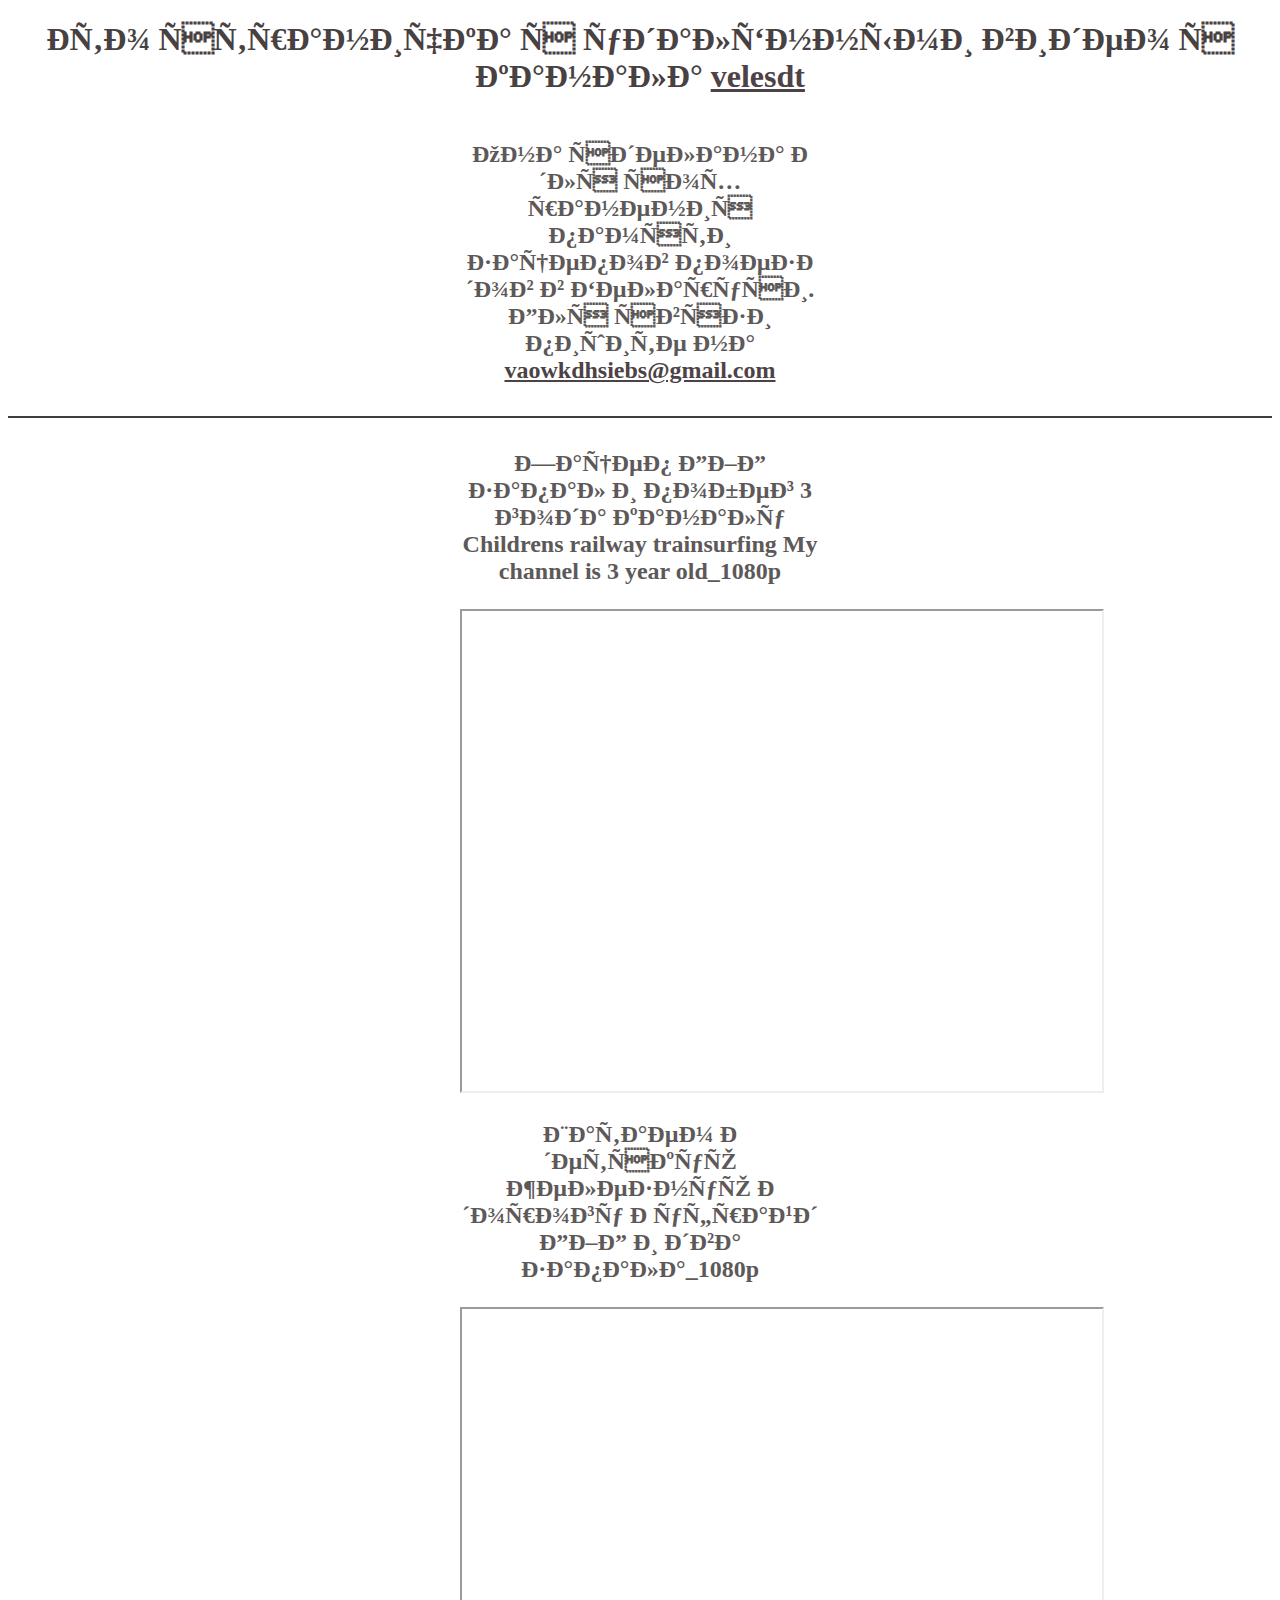
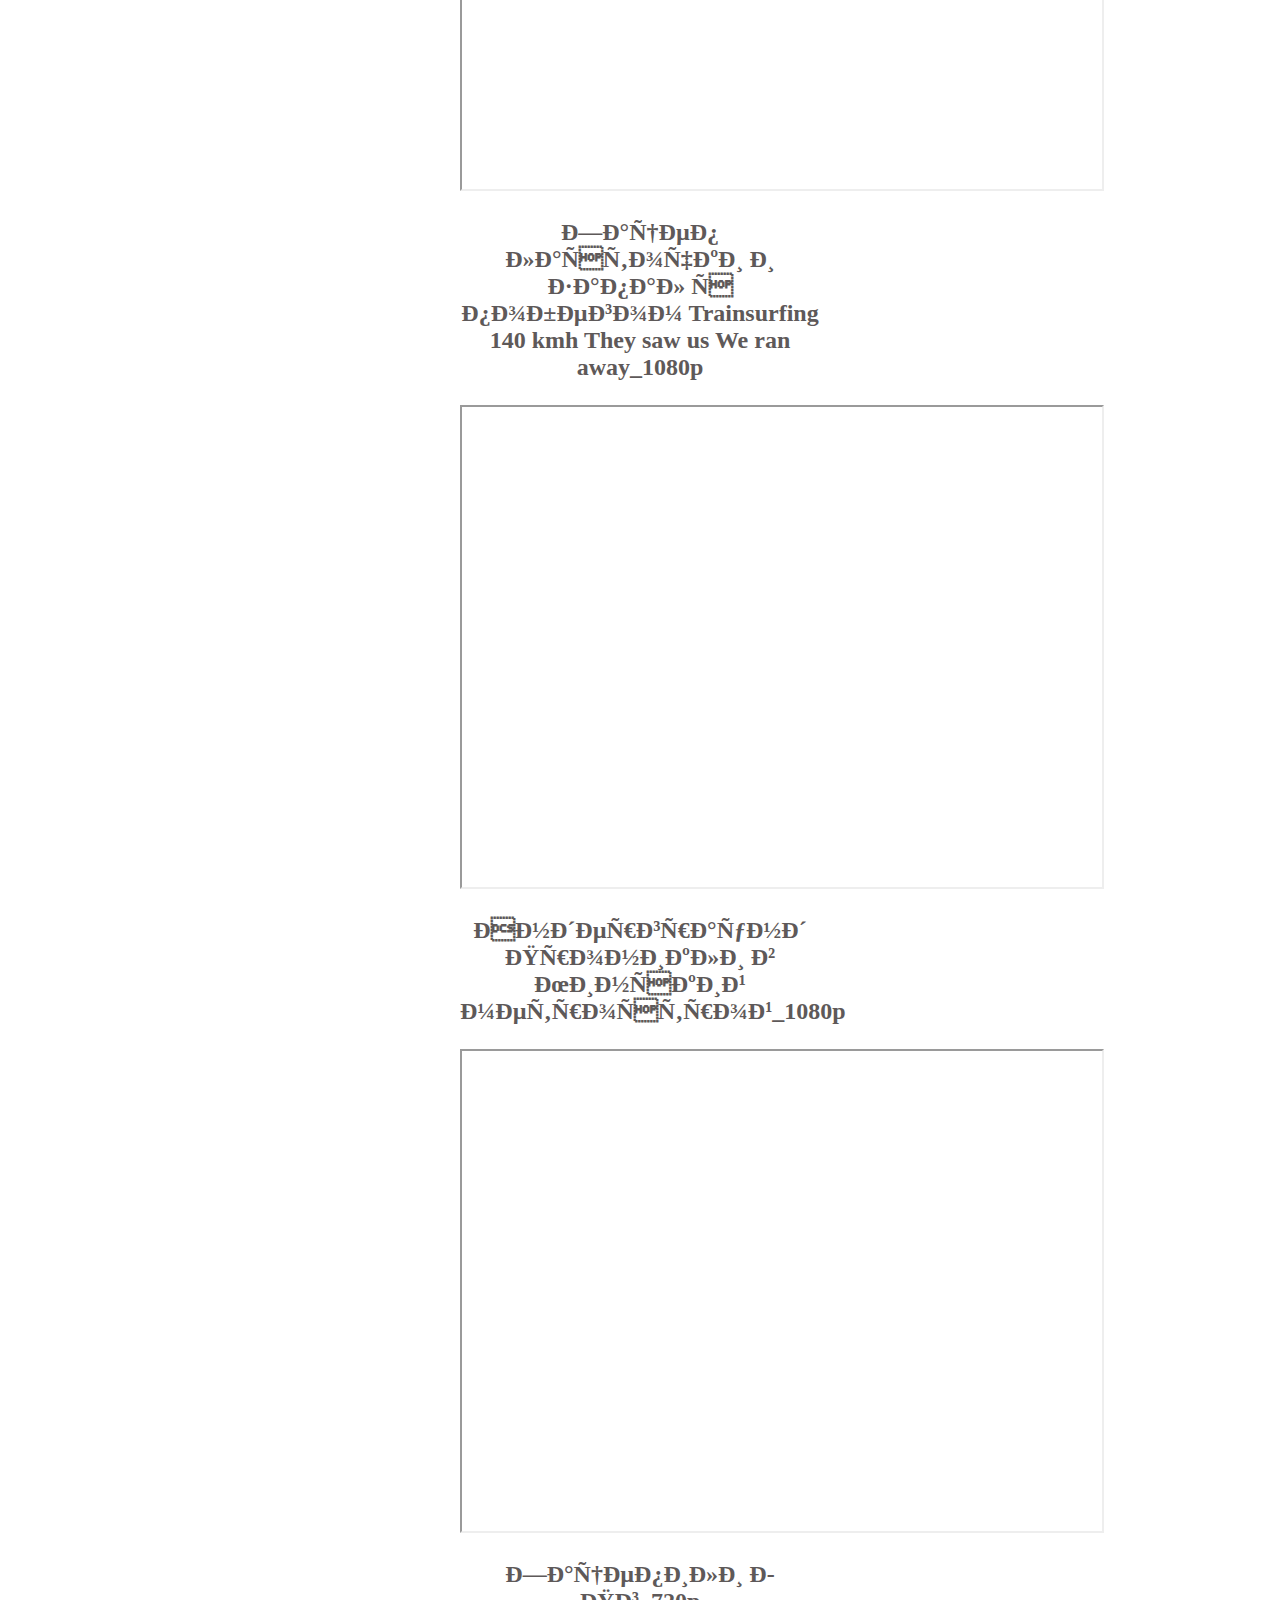
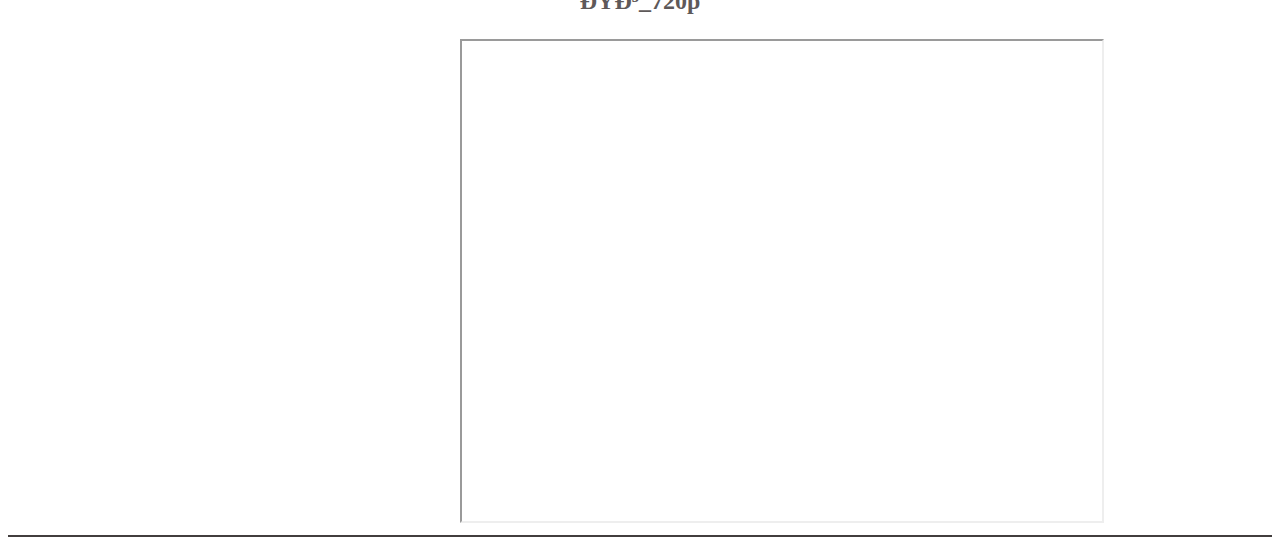
<file: index.html>
<!DOCTYPE html>
<html lang="ru">
<head>
    
<!-- Yandex.Metrika counter -->
<script type="text/javascript" >
   (function(m,e,t,r,i,k,a){m[i]=m[i]||function(){(m[i].a=m[i].a||[]).push(arguments)};
   m[i].l=1*new Date();
   for (var j = 0; j < document.scripts.length; j++) {if (document.scripts[j].src === r) { return; }}
   k=e.createElement(t),a=e.getElementsByTagName(t)[0],k.async=1,k.src=r,a.parentNode.insertBefore(k,a)})
   (window, document, "script", "https://mc.yandex.ru/metrika/tag.js", "ym");

   ym(98742724, "init", {
        clickmap:true,
        trackLinks:true,
        accurateTrackBounce:true,
        webvisor:true
   });
</script>
<noscript><div><img src="https://mc.yandex.ru/watch/98742724" style="position:absolute; left:-9999px;" alt="" /></div></noscript>
<!-- /Yandex.Metrika counter -->
    
<script type="text/javascript">
    (function(c,l,a,r,i,t,y){
        c[a]=c[a]||function(){(c[a].q=c[a].q||[]).push(arguments)};
        t=l.createElement(r);t.async=1;t.src="https://www.clarity.ms/tag/"+i;
        y=l.getElementsByTagName(r)[0];y.parentNode.insertBefore(t,y);
    })(window, document, "clarity", "script", "oosx9a0ay4");
</script>

    <meta charset="UTF-8">
    <meta http-equiv="X-UA-Compatible" content="IE=edge">
    <!--<meta name="viewport" content="width=device-width, initial-scale=1.0">-->
    <meta name="robots" content="all"/>
    <meta name="description" content="Зацепы поездов в Беларуси архив.">
    <title>Зацепы поездов в Беларуси архив</title>
    <link rel="stylesheet" href="style.css">
</head>
<body>
    <center><h1>Это страничка с удалёнными видео с канала <a href="https://www.youtube.com/@velesdt8669">velesdt</a></h1></center>
<div class="gallery">
</div>
<div class="gallery">
    <div class="wrap_video_item">
      <h3>Она сделана для сохранения памяти зацепов поездов в Беларуси. Для связи пишите на <a href="mailto:vaowkdhsiebs@gmail.com">vaowkdhsiebs@gmail.com</a></h3>
    </div> 
  </div>
  <hr>
  <div class="container">
    <div class="gallery">
      <div class="wrap_video_item">
        <h3>Зацеп ДЖД запал и побег 3 года каналу Childrens railway trainsurfing My channel is 3 year old_1080p</h3>
        <div class="video_item">
          <iframe src="https://drive.google.com/file/d/1vtmV5CAtiPG3lZyJIUyAl5HbN_ukyHaM/preview" width="640" height="480" allow="autoplay"></iframe>
        </div>
        <h3>Шатаем детскую железную дорогу Руфрайд ДЖД и два запала_1080p</h3>
        <div class="video_item">
          <iframe src="https://drive.google.com/file/d/1aJchsP7Tdz_32s6PKQMl1_oQtdTRDUmS/preview" width="640" height="480" allow="autoplay"></iframe>
        </div>
        <h3>Зацеп ласточки и запал с побегом Trainsurfing 140 kmh They saw us We ran away_1080p</h3>
        <div class="video_item">
          <iframe src="https://drive.google.com/file/d/1E8W6qjfe4e4dDxbWhH5_e01_D-2kaPQM/preview" width="640" height="480" allow="autoplay"></iframe>
        </div>
        <h3>Андерграунд Проникли в Минский метрострой_1080p</h3>
        <div class="video_item">
          <iframe src="https://drive.google.com/file/d/1RQu4VLHyw280HS6FwxyHgyK4Scpv51yd/preview" width="640" height="480" allow="autoplay"></iframe>
        </div>
        <h3>Зацепили ЭПг_720p</h3>
        <div class="video_item">
          <iframe src="https://drive.google.com/file/d/1kVErWOf4GQJufu3eyAsaql6iO0NRY9Ld/preview" width="640" height="480" allow="autoplay"></iframe>
        </div>
      </div> 
    </div>
  </div>
  <hr>
</body>
</html>
</file>
<file: style.css>
.gallery {
    width: 1200px;
    margin: 0 auto;
    display: flex;
    flex-wrap: wrap;
    justify-content: space-around;
  }

  .wrap_video_item{
    width: 30%;
    height: auto;

  }
  video{
    width: 100%;
    height: auto;
  }

  h2 {
    color: rgb(94, 89, 89);
    text-align: center;
    font-size: 36px;
    font-weight: bold;
  }

  h3{
    color: rgb(94, 89, 89);
    text-align: center;
    font-size: 24px;
    font-weight: bold;
  }

  h1 {
    color: rgb(71, 65, 65);
  }

  hr {
    border: none; 
    background-color: rgb(66, 61, 61); 
    color: rgb(66, 61, 61); 
    height: 2px; 
   }

   a {
    color:rgb(77, 67, 70)
   }
</file>
